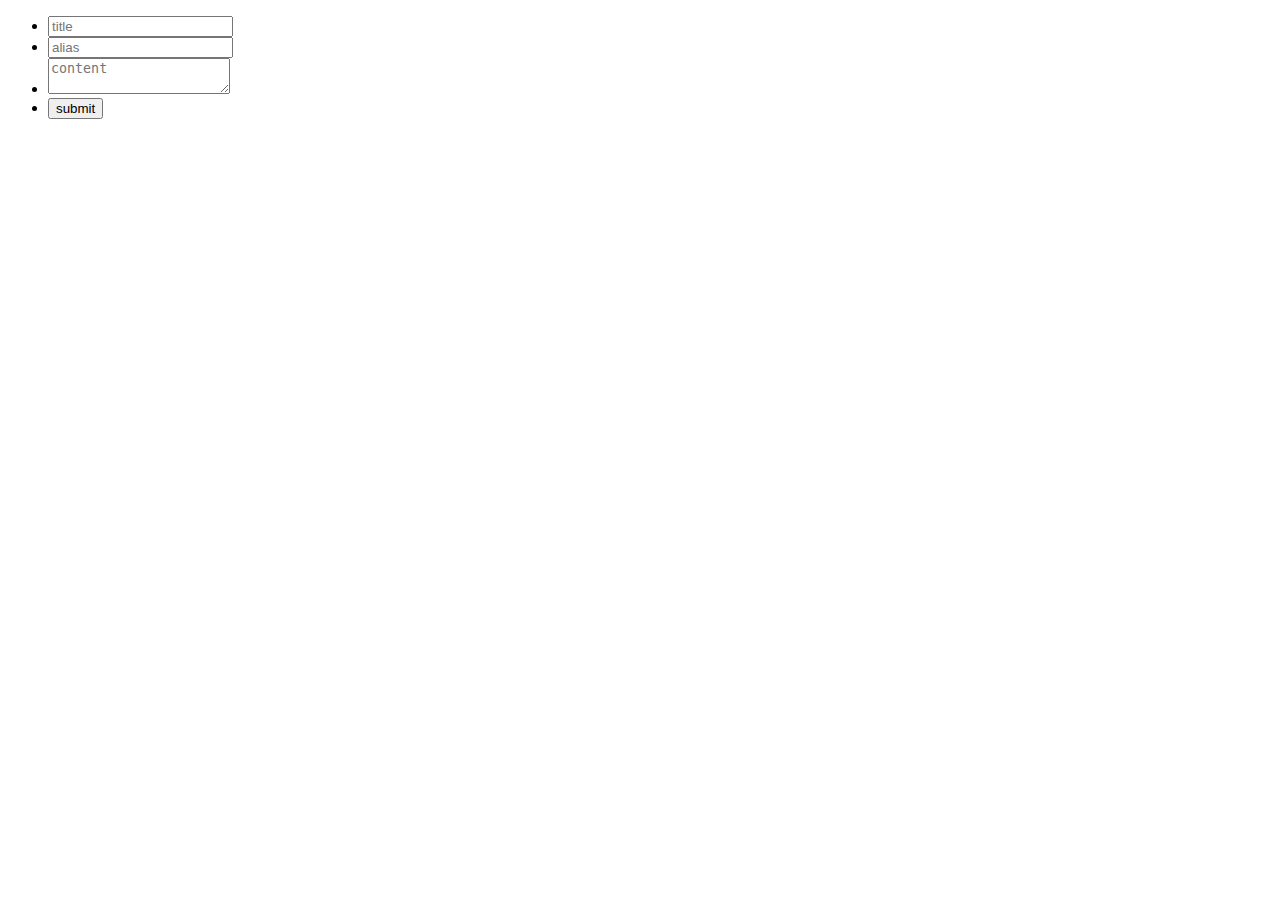
<file: templates/article/edit.html>
<!doctype html>
<html>
  <head>
  </head>
  <body>
	<form action="/article/create" method="POST">
	  <ul>
		<li>
		  <input name="title" type="text" placeholder="title" />
		</li>
		<li>
		  <input name="alias" type="text" placeholder="alias" />
		</li>
		<li>
		  <textarea name="content" type="text" placeholder="content"></textarea>
		</li>
		<li>
		  <input type="submit" value="submit" />
		</li>
	  </ul>
	</form>
  </body>
</html>
</file>
